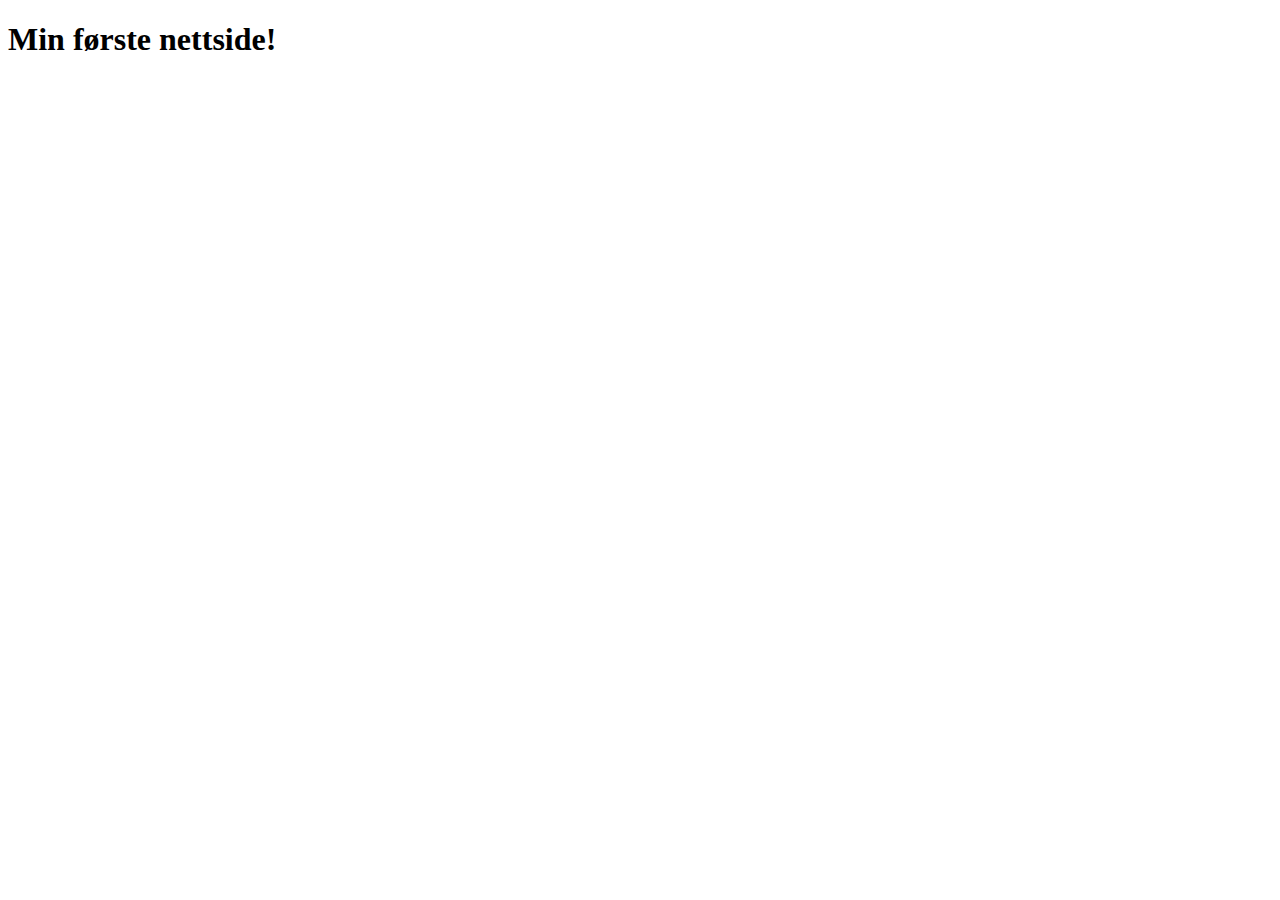
<file: ferdigkode/index.html>
<!DOCTYPE html>
<html lang="en">
<head>
    <meta charset="UTF-8">
    <meta name="viewport" content="width=device-width, initial-scale=1.0">
    <title>Document</title>
</head>
<body>
    <h1>Min første nettside!</h1>
</body>
</html>
</file>
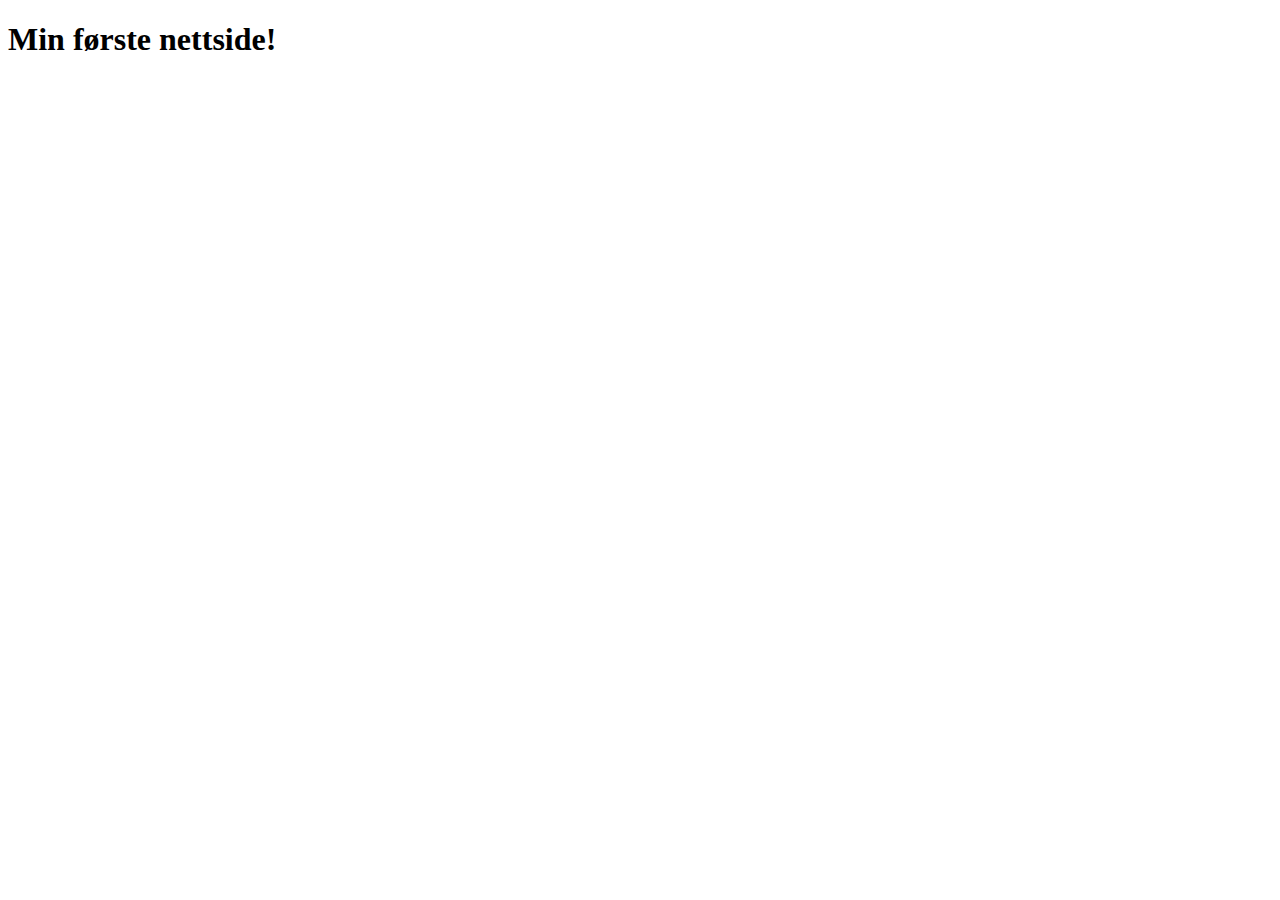
<file: oppgaver/index.html>
<!--Legg til all nødvendig kode i head-->
<!DOCTYPE html>
<html lang="en">
    <head>
       <!--Her skal det kode-->
    </head>
    <body>
        <h1>Min første nettside!</h1>
    </body>
    </html>
</file>
